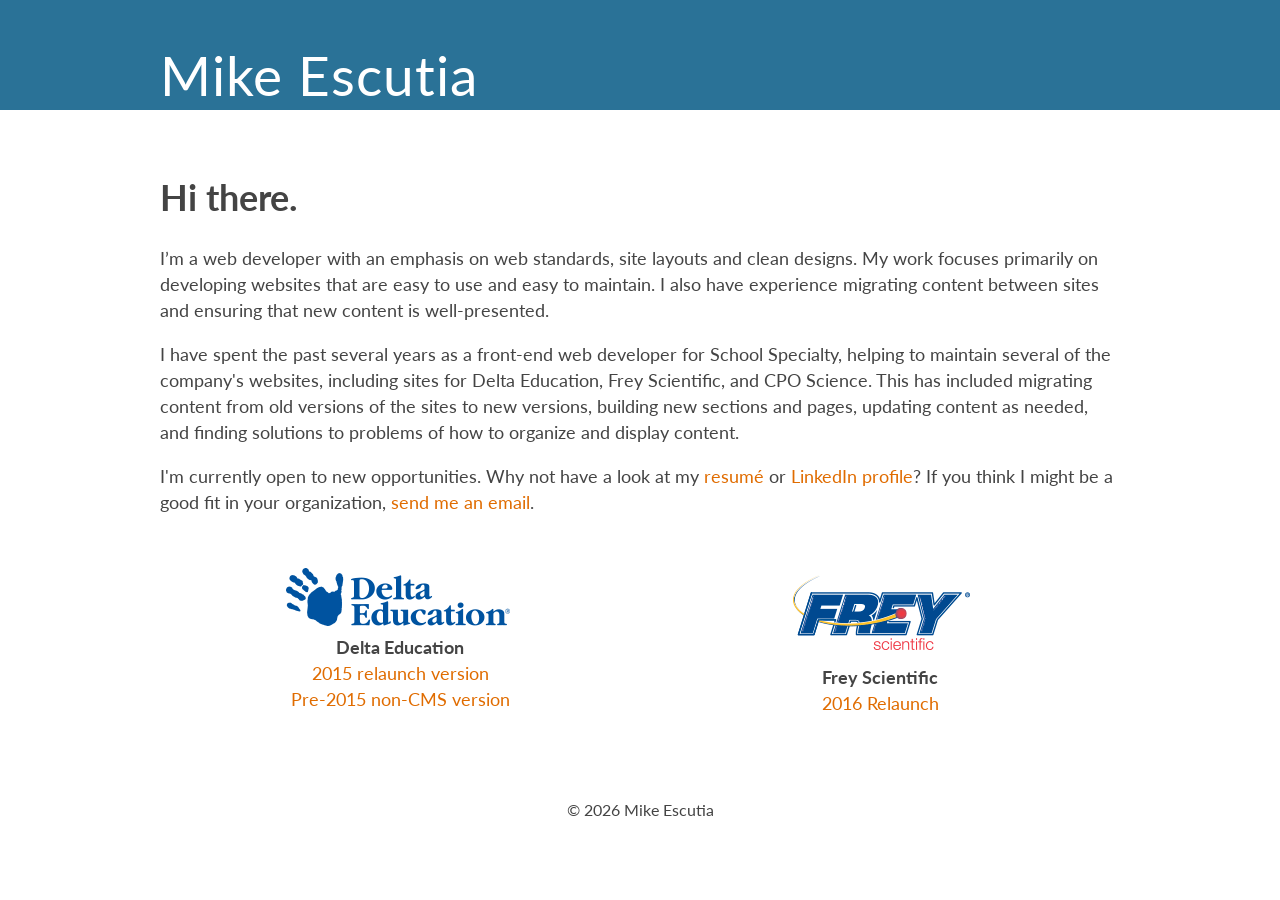
<file: index.html>
<!DOCTYPE html>
<html lang="en">
<head>
    <meta charset="UTF-8">
    <meta name="viewport" content="width=device-width, initial-scale=1.0">
    <title>Mike Escutia</title>
    <link href="https://fonts.googleapis.com/css?family=Lato:100,300,400,700,900" rel="stylesheet" />
    <link href="css/style0.css" rel="stylesheet" />
</head>
<body id="home">
    <div class="headwrap">
        <header>
            <h1>Mike Escutia</h1>
        </header>
    </div>

    <div class="content">
        <div class="intro">
            <h2 class="hi">Hi there.</h2>
            <p>I’m a web developer with an emphasis on web standards, site layouts and clean designs. My work focuses primarily on developing websites that are easy to use and easy to maintain. I also have experience migrating content between sites and ensuring that new content is well-presented.</p>

            <p>I have spent the past several years as a front-end web developer for School Specialty, helping to maintain several of the company's websites, including sites for Delta Education, Frey Scientific, and CPO Science. This has included migrating content from old versions of the sites to new versions, building new sections and pages, updating content as needed, and finding solutions to problems of how to organize and display content.</p>

            <p>I'm currently open to new opportunities. Why not have a look at my <a href="resume.html">resum&eacute;</a> or <a href="https://www.linkedin.com/in/mescutia/" target="_blank">LinkedIn profile</a>? If you think I might be a good fit in your organization, <a id="contact" href="">send me an email</a>.</p>
        </div>

        <div class="work-wrapper">
            <div class="project">
                <div class="project-logo">
                    <img src="images/delta.png" alt="[Delta Education logo]" />
                </div>
                <div class="project-name">
                    <p><strong>Delta Education</strong><br />
                    <a href="delta-education.html">2015 relaunch version</a><br />
                    <a href="delta-education-pre-2015.html">Pre-2015 non-CMS version</a></p>
                </div>
            </div>

            <div class="project">
                <div class="project-logo">
                    <img src="images/frey.png" alt="[Frey Scientific logo]" />
                </div>
                <div class="project-name">
                    <p><strong>Frey Scientific</strong><br />
                    <a href="frey-scientific.html">2016 Relaunch</a></p>
                </div>
            </div>
        </div>

    </div>

    <footer>
        <p>&copy; 2026 Mike Escutia</p>
    </footer>

    <script type="text/javascript">
        <!--
            var encEmail = "bWlrZS5lc2N1dGlhQGdtYWlsLmNvbQ";
            const form = document.getElementById("contact");
            form.setAttribute("href", "mailto:".concat(atob(encEmail)));
        -->
    </script>

</body>
</html>
</file>
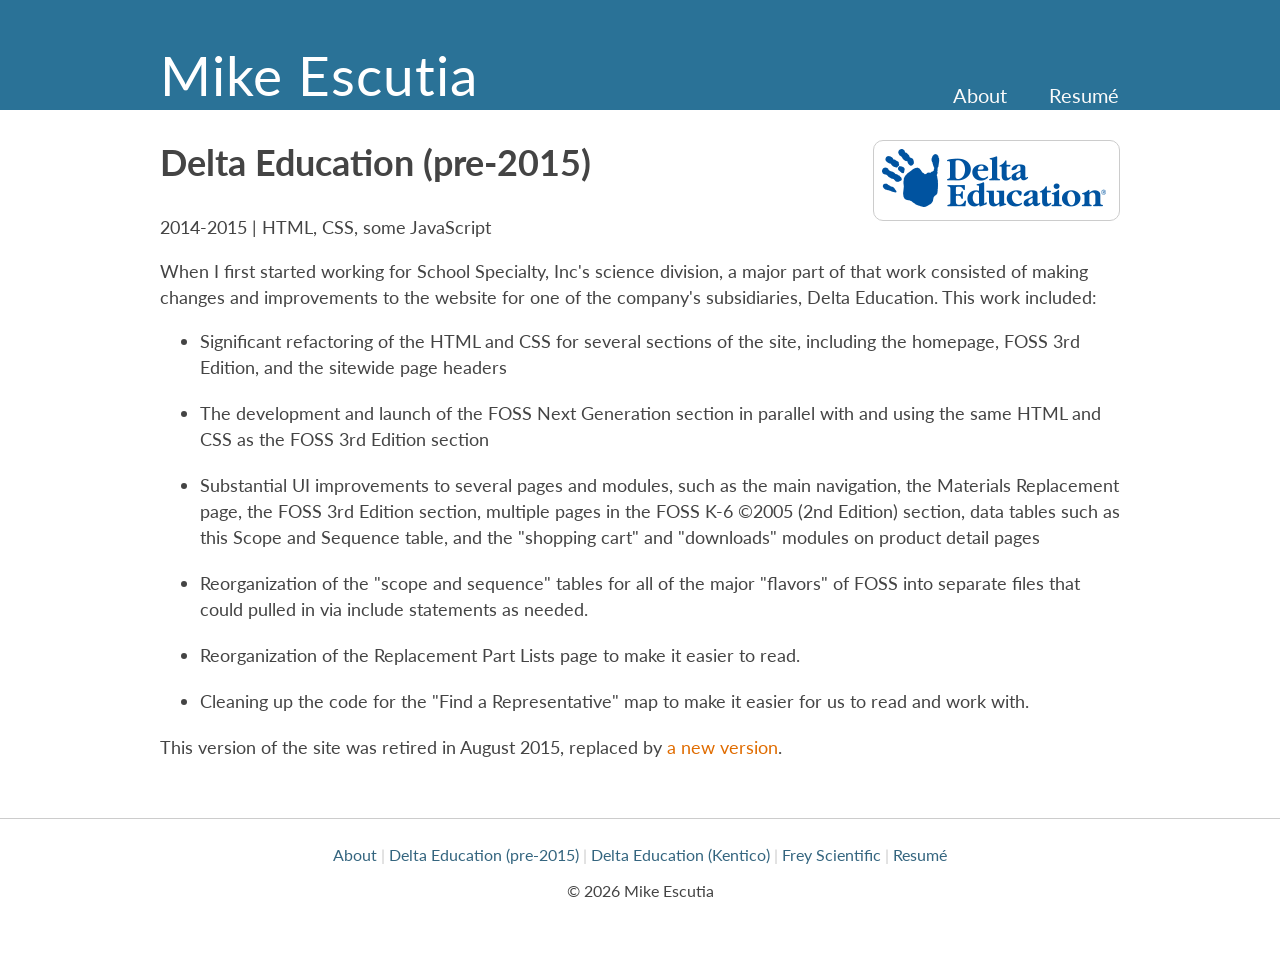
<file: delta-education-pre-2015.html>
<!DOCTYPE html>
<html lang="en">
<head>
    <meta charset="UTF-8">
    <meta name="viewport" content="width=device-width, initial-scale=1.0">
    <title>Delta Education (pre-2015 version) | Mike Escutia</title>
    <link href="https://fonts.googleapis.com/css?family=Lato:100,300,400,700,900" rel="stylesheet" />
    <link href="css/style0.css" rel="stylesheet" />
</head>
<body class="project">
    <div class="headwrap">
        <header>
            <h1>Mike Escutia</h1>
            <nav class="main-nav">
                <ul>
                    <li><a href="index.html">About</a></li>
                    <li><a href="resume.html">Resum&eacute;</a></li>
                </ul>
            </nav>
        </header>
    </div>

    <div class="content">

		<div class="project-logo" style="max-width: 235px;">
			<img src="images/delta.png" alt="[Delta Education logo]" />
		</div>
        <h2>Delta Education (pre-2015)</h2>

		<p>2014-2015 | HTML, CSS, some JavaScript</p>

		<p>When I first started working for School Specialty, Inc's science division, a major part of that work consisted of making changes and improvements to the website for one of the company's subsidiaries, Delta Education. This work included:</p>

		<ul>
			<li>Significant refactoring of the HTML and CSS for several sections of the site, including the homepage, FOSS 3rd Edition, and the sitewide page headers</li>
			<li>The development and launch of the FOSS Next Generation section in parallel with and using the same HTML and CSS as the FOSS 3rd Edition section</li>
			<li>Substantial UI improvements to several pages and modules, such as the main navigation, the Materials Replacement page, the FOSS 3rd Edition section, multiple pages in the FOSS K-6 &copy;2005 (2nd Edition) section, data tables such as this Scope and Sequence table, and the "shopping cart" and "downloads" modules on product detail pages</li>
			<li>Reorganization of the "scope and sequence" tables for all of the major "flavors" of FOSS into separate files that could pulled in via include statements as needed.</li>
			<li>Reorganization of the Replacement Part Lists page to make it easier to read.</li>
			<li>Cleaning up the code for the "Find a Representative" map to make it easier for us to read and work with.</li>
		</ul>

        <p>This version of the site was retired in August 2015, replaced by <a href="delta-education.html">a new version</a>.</p>
    </div>

    <footer>
        <nav class="footnav">
            <ul>
                <li><a href="/">About</a></li>
                <li><a href="delta-education-pre-2015.html">Delta Education (pre-2015)</a></li>
                <li><a href="delta-education.html">Delta Education (Kentico)</a></li>
                <li><a href="frey-scientific.html">Frey Scientific</a></li>
                <li><a href="resume.html">Resum&eacute;</a></li>
            </ul>
        </nav>

        <p>&copy; 2026 Mike Escutia</p>
    </footer>
</body>
</html>
</file>
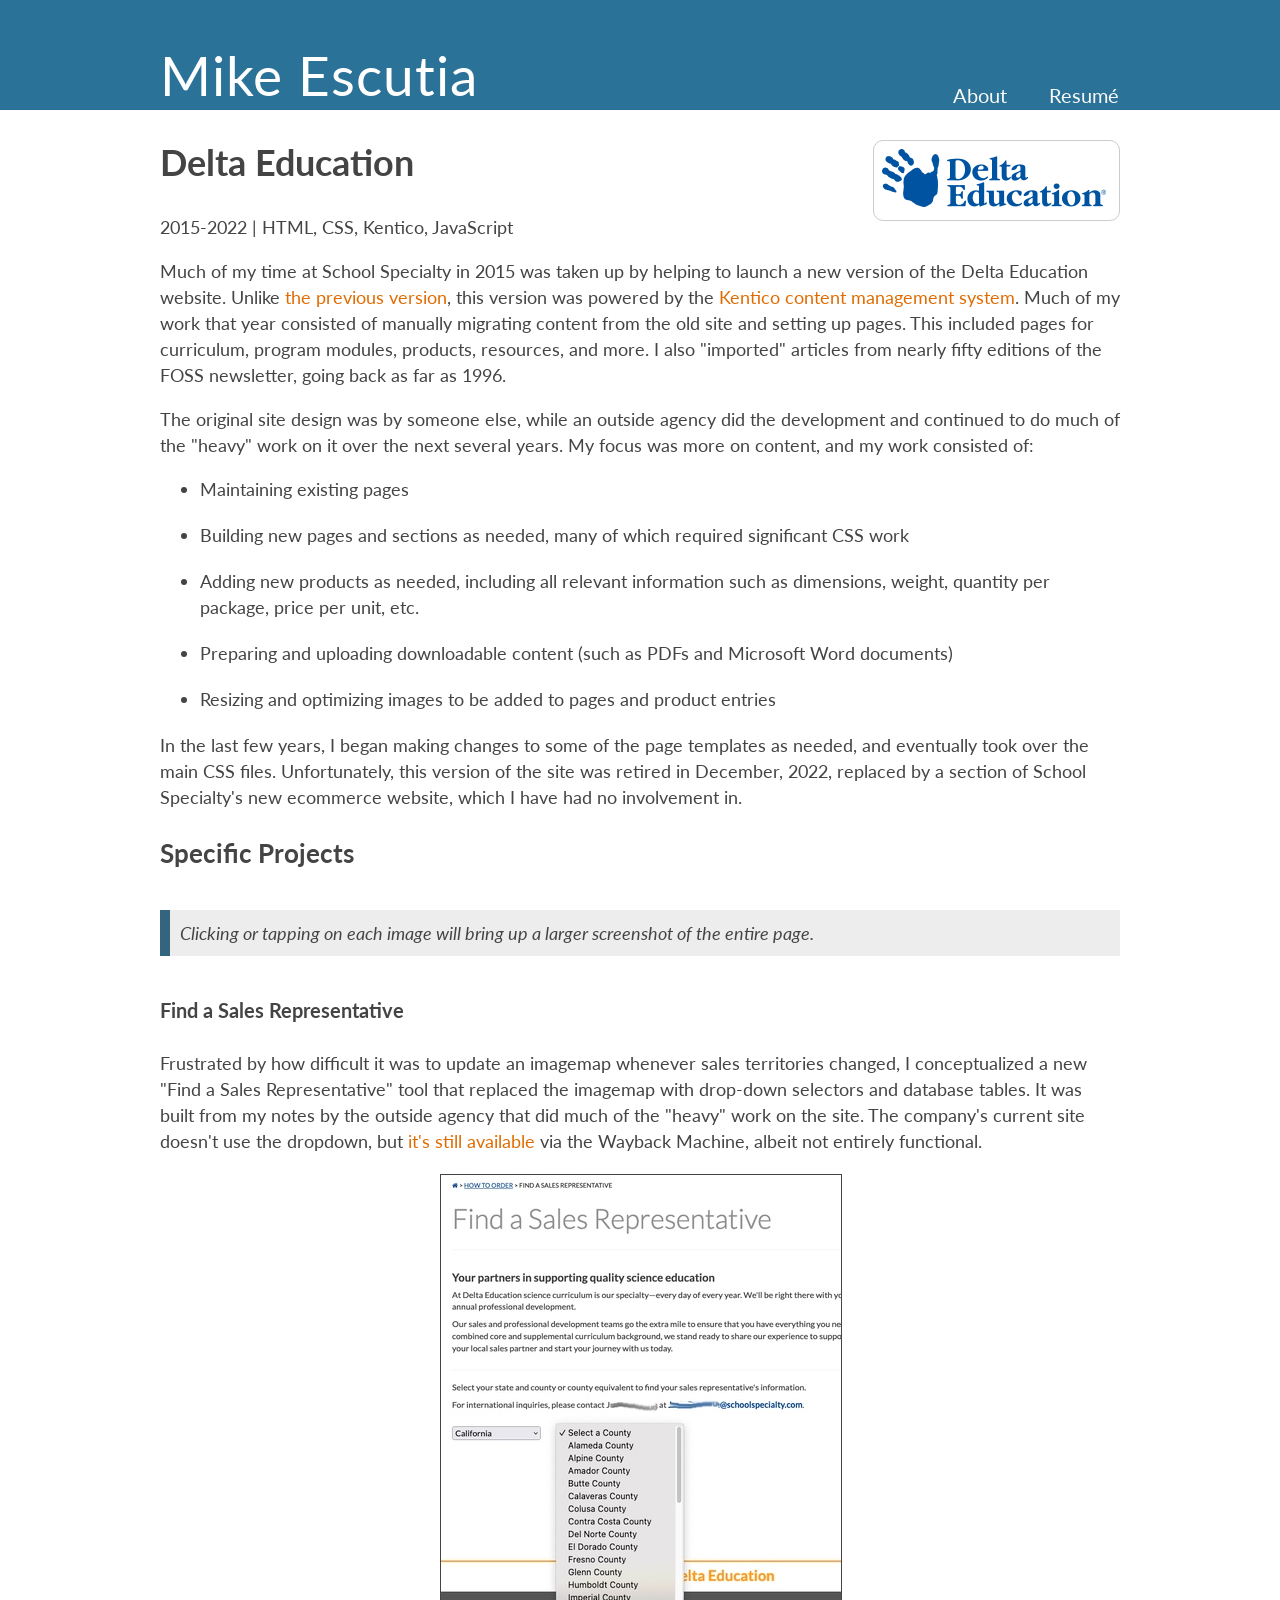
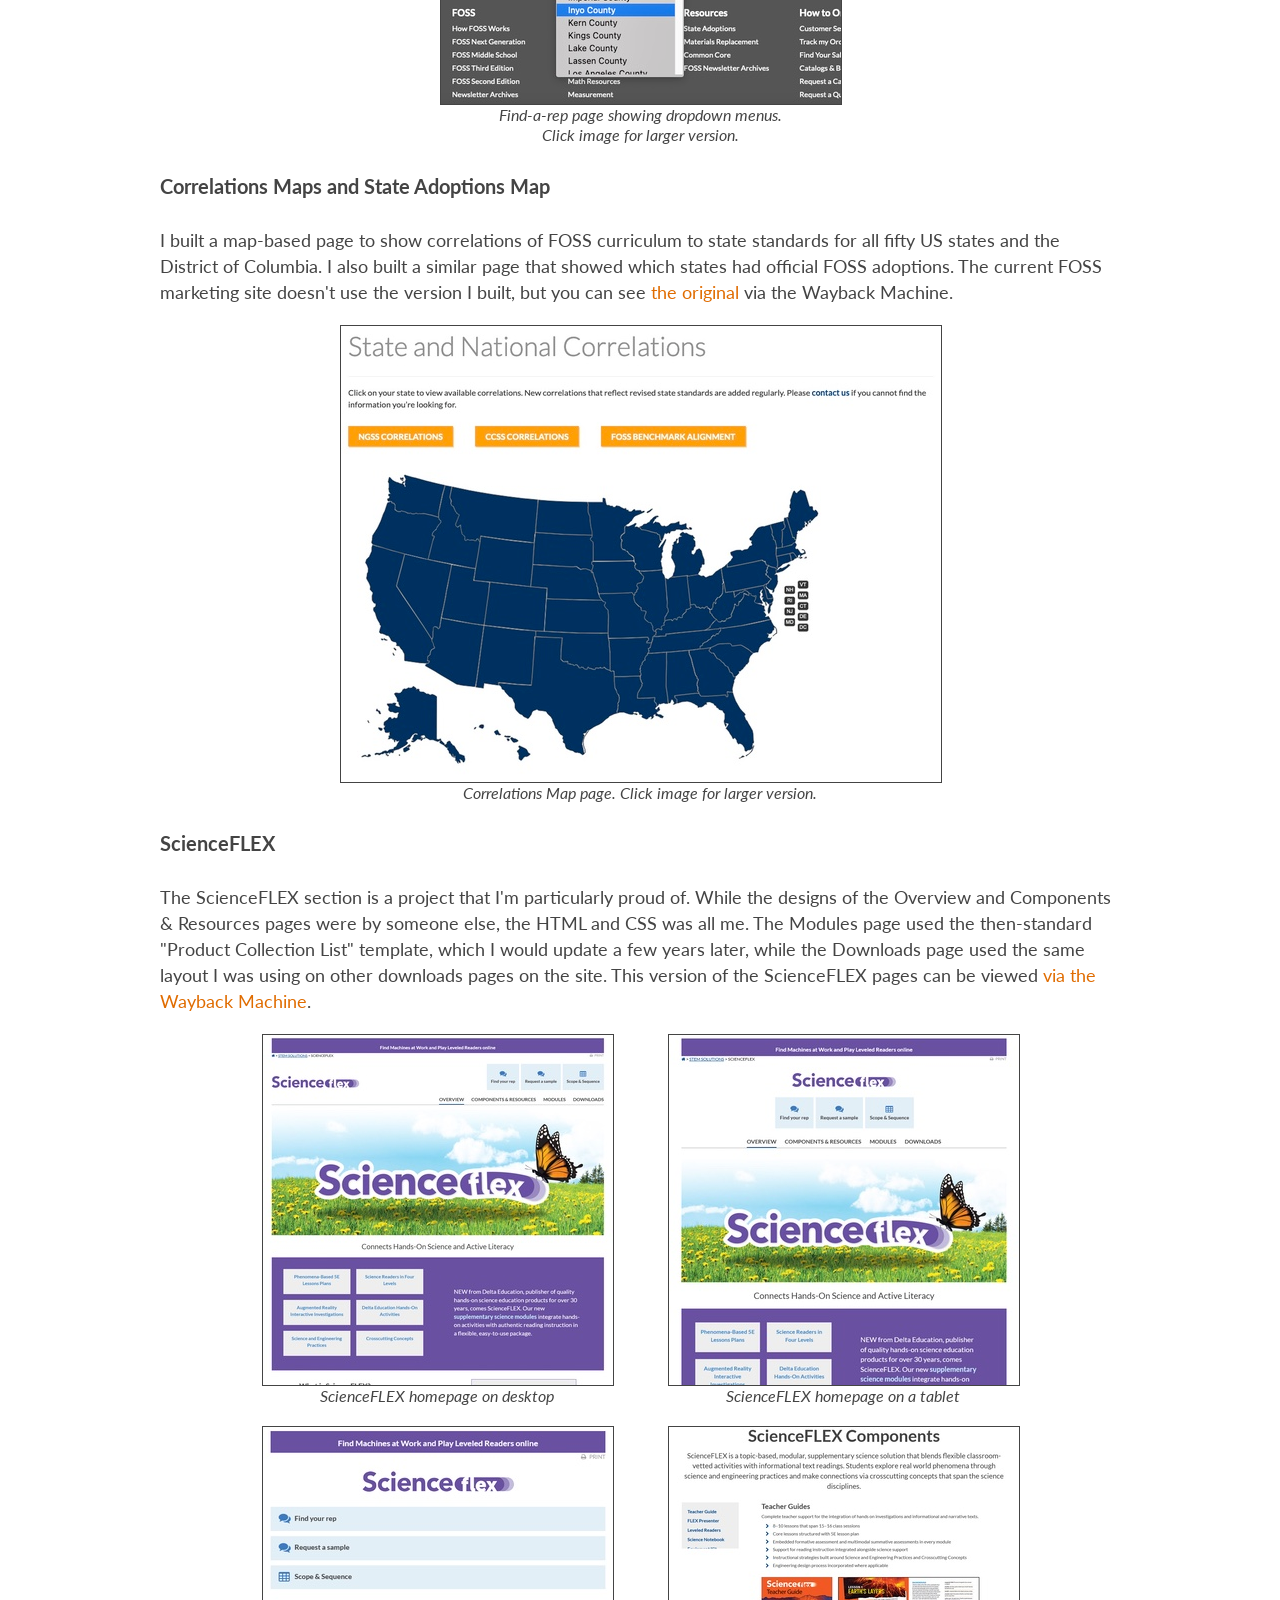
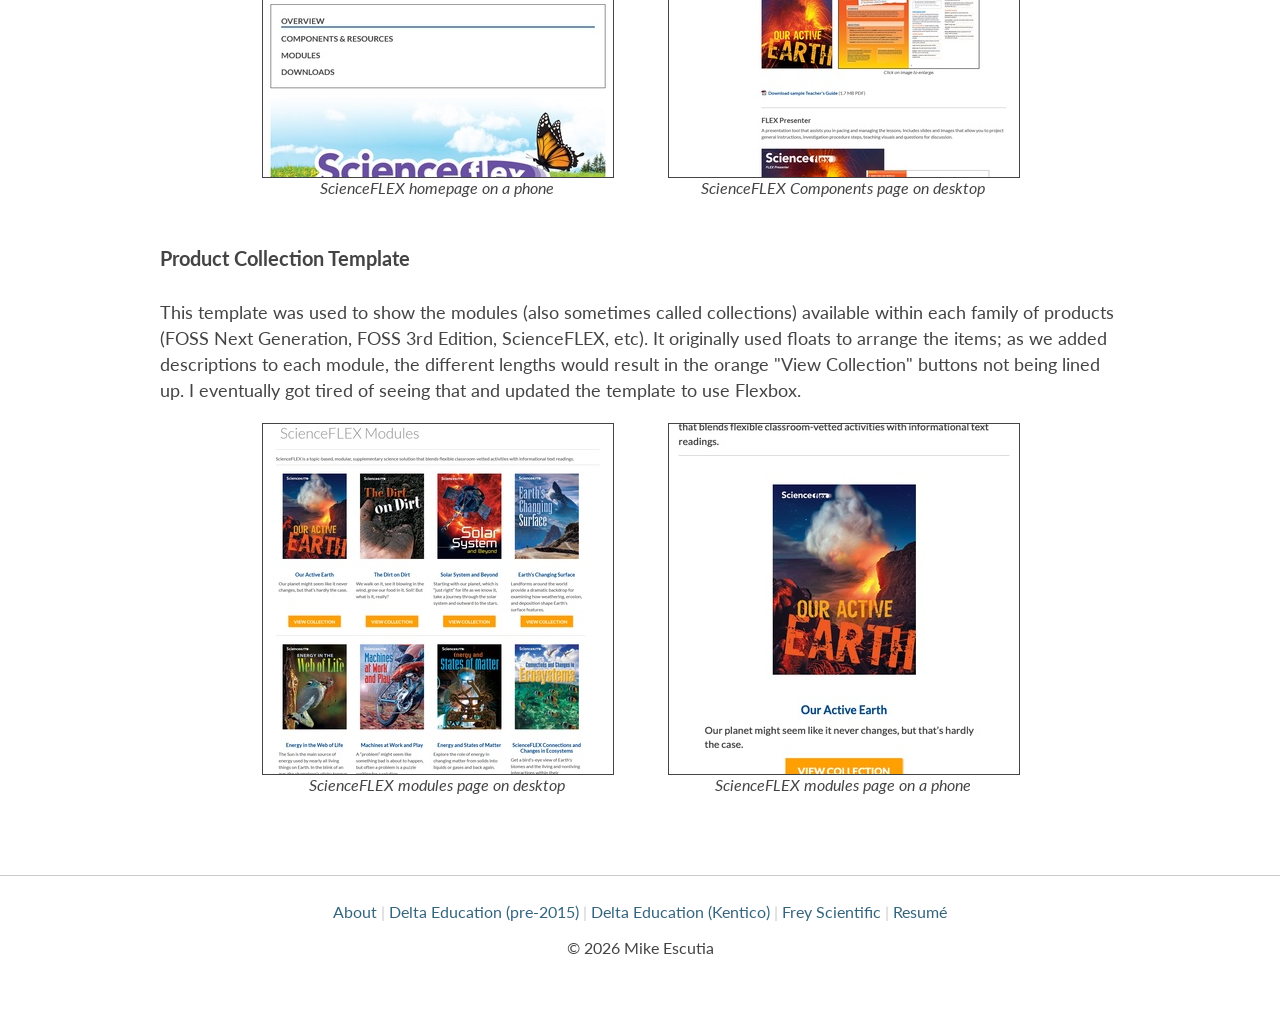
<file: delta-education.html>
<!DOCTYPE html>
<html lang="en">
<head>
    <meta charset="UTF-8">
    <meta name="viewport" content="width=device-width, initial-scale=1.0">
    <title>Delta Education (2015 version) | Mike Escutia</title>
    <link href="https://fonts.googleapis.com/css?family=Lato:100,300,400,700,900" rel="stylesheet" />
    <link href="css/style0.css" rel="stylesheet" />
</head>
<body class="project">
    <div class="headwrap">
        <header>
            <h1>Mike Escutia</h1>
            <nav class="main-nav">
                <ul>
                    <li><a href="index.html">About</a></li>
                    <li><a href="resume.html">Resum&eacute;</a></li>
                </ul>
            </nav>
        </header>
    </div>

    <div class="content">
		<div class="project-logo" style="max-width: 235px;">
			<img src="images/delta.png" alt="[Delta Education logo]" />
		</div>
        <h2>Delta Education</h2>
		<p>2015-2022 | HTML, CSS, Kentico, JavaScript</p>

        <p>Much of my time at School Specialty in 2015 was taken up by helping to launch a new version of the Delta Education website. Unlike <a href="delta-education-pre-2015.html">the previous version</a>, this version was powered by the <a href="https://www.kentico.com/" target="_blank">Kentico content management system</a>. Much of my work that year consisted of manually migrating content from the old site and setting up pages. This included pages for curriculum, program modules, products, resources, and more. I also "imported" articles from nearly fifty editions of the FOSS newsletter, going back as far as 1996.</p>

        <p>The original site design was by someone else, while an outside agency did the development and continued to do much of the "heavy" work on it over the next several years. My focus was more on content, and my work consisted of:</p>
        <ul>
            <li>Maintaining existing pages</li>
            <li>Building new pages and sections as needed, many of which required significant CSS work</li>
            <li>Adding new products as needed, including all relevant information such as dimensions, weight, quantity per package, price per unit, etc.</li>
            <li>Preparing and uploading downloadable content (such as PDFs and Microsoft Word documents)</li>
            <li>Resizing and optimizing images to be added to pages and product entries</li>
        </ul>

        <p>In the last few years, I began making changes to some of the page templates as needed, and eventually took over the main CSS files. Unfortunately, this version of the site was retired in December, 2022, replaced by a section of School Specialty's new ecommerce website, which I have had no involvement in.</p>

        <h3>Specific Projects</h3>
        <div class="note">
            <p>Clicking or tapping on each image will bring up a larger screenshot of the entire page.</p>
        </div>

        <div class="subproject" id="findarep">
            <h4>Find a Sales Representative</h4>
            <p>Frustrated by how difficult it was to update an imagemap whenever sales territories changed, I conceptualized a new "Find a Sales Representative" tool that replaced the imagemap with drop-down selectors and database tables. It was built from my notes by the outside agency that did much of the "heavy" work on the site. The company's current site doesn't use the dropdown, but <a href="http://web.archive.org/web/20201024031503/https://www.deltaeducation.com/how-to-order/find-a-sales-representative" target="_blank">it's still available</a> via the Wayback Machine, albeit not entirely functional.</p>
            <div class="screenshot single" style="max-width: 400px;">
                <a href="screenshots/delta_findarep_dropdown_full.jpg"><img class="img-responsive" src="screenshots/delta_findarep_dropdown_400.jpg" alt="Find-a-representative tool on the pre-2023 version of DeltaEducation.com" /></a>
                <p class="caption">Find-a-rep page showing dropdown menus.<br />
                    Click image for larger version.</p>
            </div>
        </div>

        <div class="subproject" id="map">
            <h4>Correlations Maps and State Adoptions Map</h4>
            <p>I built a map-based page to show correlations of FOSS curriculum to state standards for all fifty US states and the District of Columbia. I also built a similar page that showed which states had official FOSS adoptions. The current FOSS marketing site doesn't use the version I built, but you can see <a href="http://web.archive.org/web/20201027113155/https://www.deltaeducation.com/resources/correlations" target="_blank">the original</a> via the Wayback Machine.</p>
            <div class="screenshot single bordered" style="max-width: 600px;">
                <a href="screenshots/delta_correlations_map_full.jpg" title="Correlations Map page"><img class="img-responsive" src="screenshots/delta_correlations_map_600.jpg" alt="Correlations map as it looked on the pre-2023 version of DeltaEducation.com" /></a>
                <p class="caption">Correlations Map page. Click image for larger version.</p>
            </div>
        </div>

        <div class="subproject" id="sciflex">
            <h4>ScienceFLEX</h4>
            <p>The ScienceFLEX section is a project that I'm particularly proud of. While the designs of the Overview and Components &amp; Resources pages were by someone else, the HTML and CSS was all me. The Modules page used the then-standard "Product Collection List" template, which I would update a few years later, while the Downloads page used the same layout I was using on other downloads pages on the site. This version of the ScienceFLEX pages can be viewed <a href="http://web.archive.org/web/20201103062428/https://www.deltaeducation.com/stem-solutions/scienceflex" target="_blank">via the Wayback Machine</a>.</p>

            <div class="screenshot_wrapper">
                <div class="screenshot bordered" style="max-width: 350px;">
                    <a href="screenshots/scienceflex_overview_desktop_full.jpg" title="Screenshot of ScienceFLEX homepage, pre-2023 version"><img class="img-responsive" src="screenshots/scienceflex_overview_desktop_350x.jpg" alt="Portion of the ScienceFLEX homepage as it looked on the pre-2023 version of DeltaEducation.com" /></a>
                    <p class="caption">ScienceFLEX homepage on desktop</p>
                </div>
                <div class="screenshot bordered" style="max-width: 350px;">
                    <a href="screenshots/scienceflex_overview_tablet_full.jpg" title="Screenshot of ScienceFLEX homepage, pre-2023 version"><img class="img-responsive" src="screenshots/scienceflex_overview_tablet_350x.jpg" alt="Portion of the ScienceFLEX homepage as it looked on the pre-2023 version of DeltaEducation.com on a narrower screen" /></a>
                    <p class="caption">ScienceFLEX homepage on a tablet</p>
                </div>
                <div class="screenshot bordered" style="max-width: 350px;">
                    <a href="screenshots/scienceflex_overview_mobile_full.jpg" title="Screenshot of ScienceFLEX homepage, pre-2023 version"><img class="img-responsive" src="screenshots/scienceflex_overview_mobile_350x.jpg" alt="Portion of the ScienceFLEX homepage as it looked on the pre-2023 version of DeltaEducation.com on a smartphone screen" /></a>
                    <p class="caption">ScienceFLEX homepage on a phone</p>
                </div>
                <div class="screenshot bordered" style="max-width: 350px;">
                    <a href="screenshots/scienceflex_components_desktop_full.jpg" title="Screenshot of ScienceFLEX Components page, pre-2023 version"><img class="img-responsive" src="screenshots/scienceflex_components_desktop_350x.jpg" alt="Portion of the ScienceFLEX Components page as it looked on the pre-2023 version of DeltaEducation.com on a smartphone screen" /></a>
                    <p class="caption">ScienceFLEX Components page on desktop</p>
                </div>
            </div>
        </div>

        <div class="subproject" id="collections">
            <h4>Product Collection Template</h4>
            <p>This template was used to show the modules (also sometimes called collections) available within each family of products (FOSS Next Generation, FOSS 3rd Edition, ScienceFLEX, etc). It originally used floats to arrange the items; as we added descriptions to each module, the different lengths would result in the orange "View Collection" buttons not being lined up. I eventually got tired of seeing that and updated the template to use Flexbox.</p>

            <div class="screenshot_wrapper">
                <div class="screenshot bordered" style="max-width: 350px;">
                    <a href="screenshots/scienceflex_modules_desktop_full.jpg" title="Screenshot of ScienceFLEX modules page, pre-2023 version"><img class="img-responsive" src="screenshots/scienceflex_modules_desktop_350x.jpg" alt="Portion of the ScienceFLEX modules page as it looked on the pre-2023 version of DeltaEducation.com" /></a>
                    <p class="caption">ScienceFLEX modules page on desktop</p>
                </div>
                <div class="screenshot bordered" style="max-width: 350px;">
                    <a href="screenshots/scienceflex_modules_mobile_full.jpg" title="Screenshot of ScienceFLEX modules page, pre-2023 version"><img class="img-responsive" src="screenshots/scienceflex_modules_mobile_350x.jpg" alt="Portion of the ScienceFLEX modules page as it looked on the pre-2023 version of DeltaEducation.com on a phone" /></a>
                    <p class="caption">ScienceFLEX modules page on a phone</p>
                </div>
            </div>
        </div>
    </div>

    <footer>
        <nav class="footnav">
            <ul>
                <li><a href="/">About</a></li>
                <li><a href="delta-education-pre-2015.html">Delta Education (pre-2015)</a></li>
                <li><a href="delta-education.html">Delta Education (Kentico)</a></li>
                <li><a href="frey-scientific.html">Frey Scientific</a></li>
                <li><a href="resume.html">Resum&eacute;</a></li>
            </ul>
        </nav>

        <p>&copy; 2026 Mike Escutia</p>
    </footer>
</body>
</html>
</file>
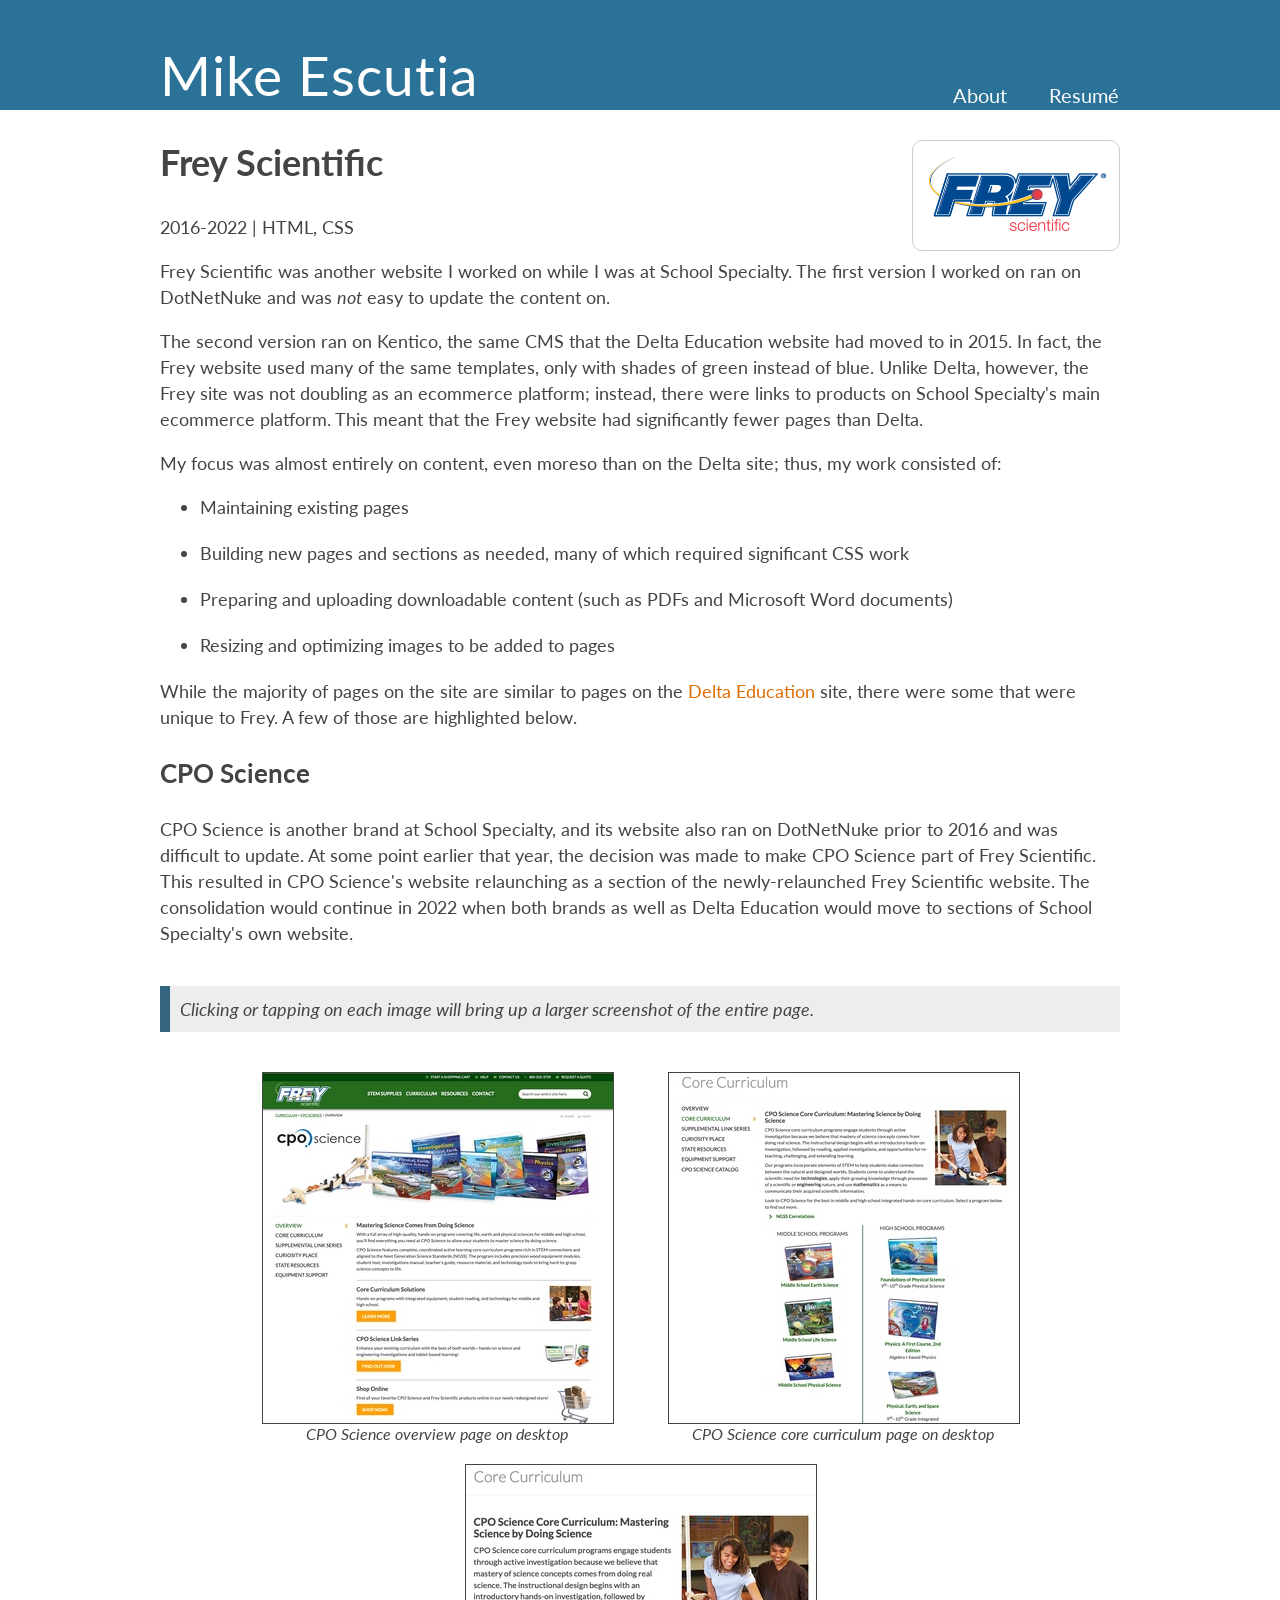
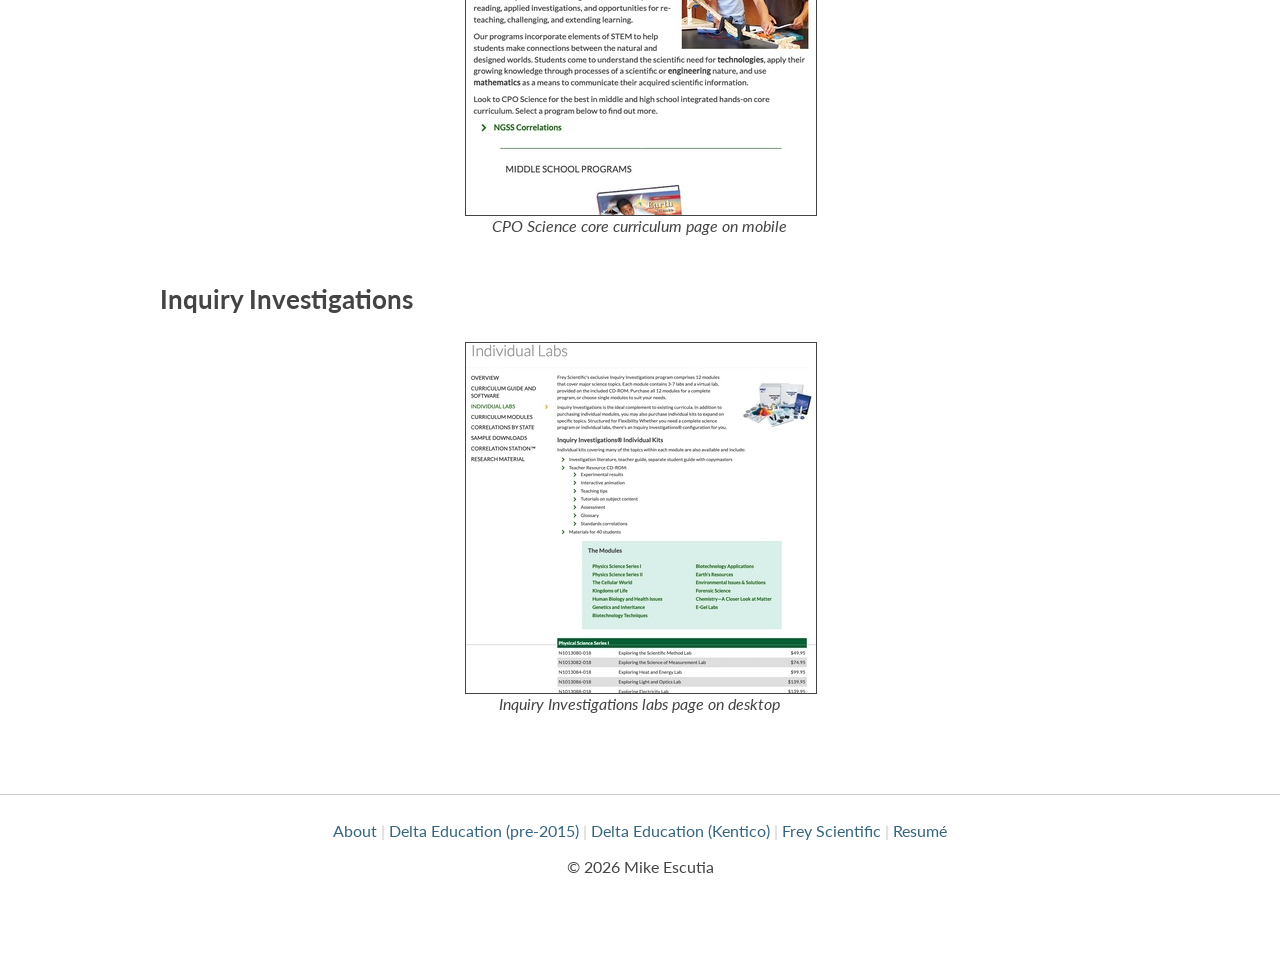
<file: frey-scientific.html>
<!DOCTYPE html>
<html lang="en">
<head>
    <meta charset="UTF-8">
    <meta name="viewport" content="width=device-width, initial-scale=1.0">
    <title>Frey Scientific website work - Mike Escutia</title>
    <link href="https://fonts.googleapis.com/css?family=Lato:100,300,400,700,900" rel="stylesheet" />
    <link href="css/style0.css" rel="stylesheet" />
</head>
<body class="project">
    <div class="headwrap">
        <header>
            <h1>Mike Escutia</h1>
            <nav class="main-nav">
                <ul>
                    <li><a href="index.html">About</a></li>
                    <li><a href="resume.html">Resum&eacute;</a></li>
                </ul>
            </nav>
        </header>
    </div>

    <div class="content">

		<div class="project-logo" style="max-width: 196px;">
			<img src="images/frey.png" alt="[Frey Scientific logo]" />
		</div>
        <h2>Frey Scientific</h2>

		<p>2016-2022 | HTML, CSS</p>

        <p>Frey Scientific was another website I worked on while I was at School Specialty. The first version I worked on ran on DotNetNuke and was <em>not</em> easy to update the content on.</p>

        <p>The second version ran on Kentico, the same CMS that the Delta Education website had moved to in 2015. In fact, the Frey website used many of the same templates, only with shades of green instead of blue. Unlike Delta, however, the Frey site was not doubling as an ecommerce platform; instead, there were links to products on School Specialty's main ecommerce platform. This meant that the Frey website had significantly fewer pages than Delta.</p>

        <p>My focus was almost entirely on content, even moreso than on the Delta site; thus, my work consisted of:</p>
        <ul>
            <li>Maintaining existing pages</li>
            <li>Building new pages and sections as needed, many of which required significant CSS work</li>
            <li>Preparing and uploading downloadable content (such as PDFs and Microsoft Word documents)</li>
            <li>Resizing and optimizing images to be added to pages</li>
        </ul>

        <p>While the majority of pages on the site are similar to pages on the <a href="delta-education.html">Delta Education</a> site, there were some that were unique to Frey. A few of those are highlighted below.</p>

        <div class="subproject" id="cpo">
            <h3>CPO Science</h3>

            <p>CPO Science is another brand at School Specialty, and its website also ran on DotNetNuke prior to 2016 and was difficult to update. At some point earlier that year, the decision was made to make CPO Science part of Frey Scientific. This resulted in CPO Science's website relaunching as a section of the newly-relaunched Frey Scientific website. The consolidation would continue in 2022 when both brands as well as Delta Education would move to sections of School Specialty's own website.</p>

            <div class="note">
                <p>Clicking or tapping on each image will bring up a larger screenshot of the entire page.</p>
            </div>

            <div class="screenshot_wrapper">
                <div class="screenshot bordered" style="max-width: 350px;">
                    <a href="screenshots/frey_cpo_overview_desktop_full.jpg"><img class="img-responsive" src="screenshots/frey_cpo_overview_desktop_350x.jpg" alt="CPO Science overview page on FreyScientific.com, pre-2023 version, on desktop" /></a>
                    <p class="caption">CPO Science overview page on desktop</p>
                </div>

                <div class="screenshot bordered" style="max-width: 350px;">
                    <a href="screenshots/frey_cpo_corecurr_desktop_full.jpg"><img class="img-responsive" src="screenshots/frey_cpo_corecurr_desktop_350x.jpg" alt="CPO Science Core Curriculum page on FreyScientific.com, pre-2023 version, on desktop" /></a>
                    <p class="caption">CPO Science core curriculum page on desktop</p>
                </div>

                <div class="screenshot bordered" style="max-width: 350px;">
                    <a href="screenshots/frey_cpo_corecurr_mobile_full.jpg"><img class="img-responsive" src="screenshots/frey_cpo_corecurr_mobile_350x.jpg" alt="CPO Science Core Curriculum page on FreyScientific.com, pre-2023 version, on mobile" /></a>
                    <p class="caption">CPO Science core curriculum page on mobile</p>
                </div>
            </div>
        </div><!-- cpo -->

        <div class="subproject" id="inqinv">
            <h3>Inquiry Investigations</h3>
            <div class="screenshot_wrapper">
                <div class="screenshot bordered" style="max-width: 350px;">
                    <a href="screenshots/frey_inqinv_individual_labs_desktop_full.jpg"><img class="img-responsive" src="screenshots/frey_inqinv_individual_labs_desktop_350x.jpg" alt="Inquiry Investigations labs page on FreyScientific.com, pre-2023 version" /></a>
                    <p class="caption">Inquiry Investigations labs page on desktop</p>
                </div>
            </div>
        </div><!-- inqinv -->

    </div><!-- content -->

    <footer>
        <nav class="footnav">
            <ul>
                <li><a href="/">About</a></li>
                <li><a href="delta-education-pre-2015.html">Delta Education (pre-2015)</a></li>
                <li><a href="delta-education.html">Delta Education (Kentico)</a></li>
                <li><a href="frey-scientific.html">Frey Scientific</a></li>
                <li><a href="resume.html">Resum&eacute;</a></li>
            </ul>
        </nav>

        <p>&copy; 2026 Mike Escutia</p>
    </footer>
</body>
</html>
</file>
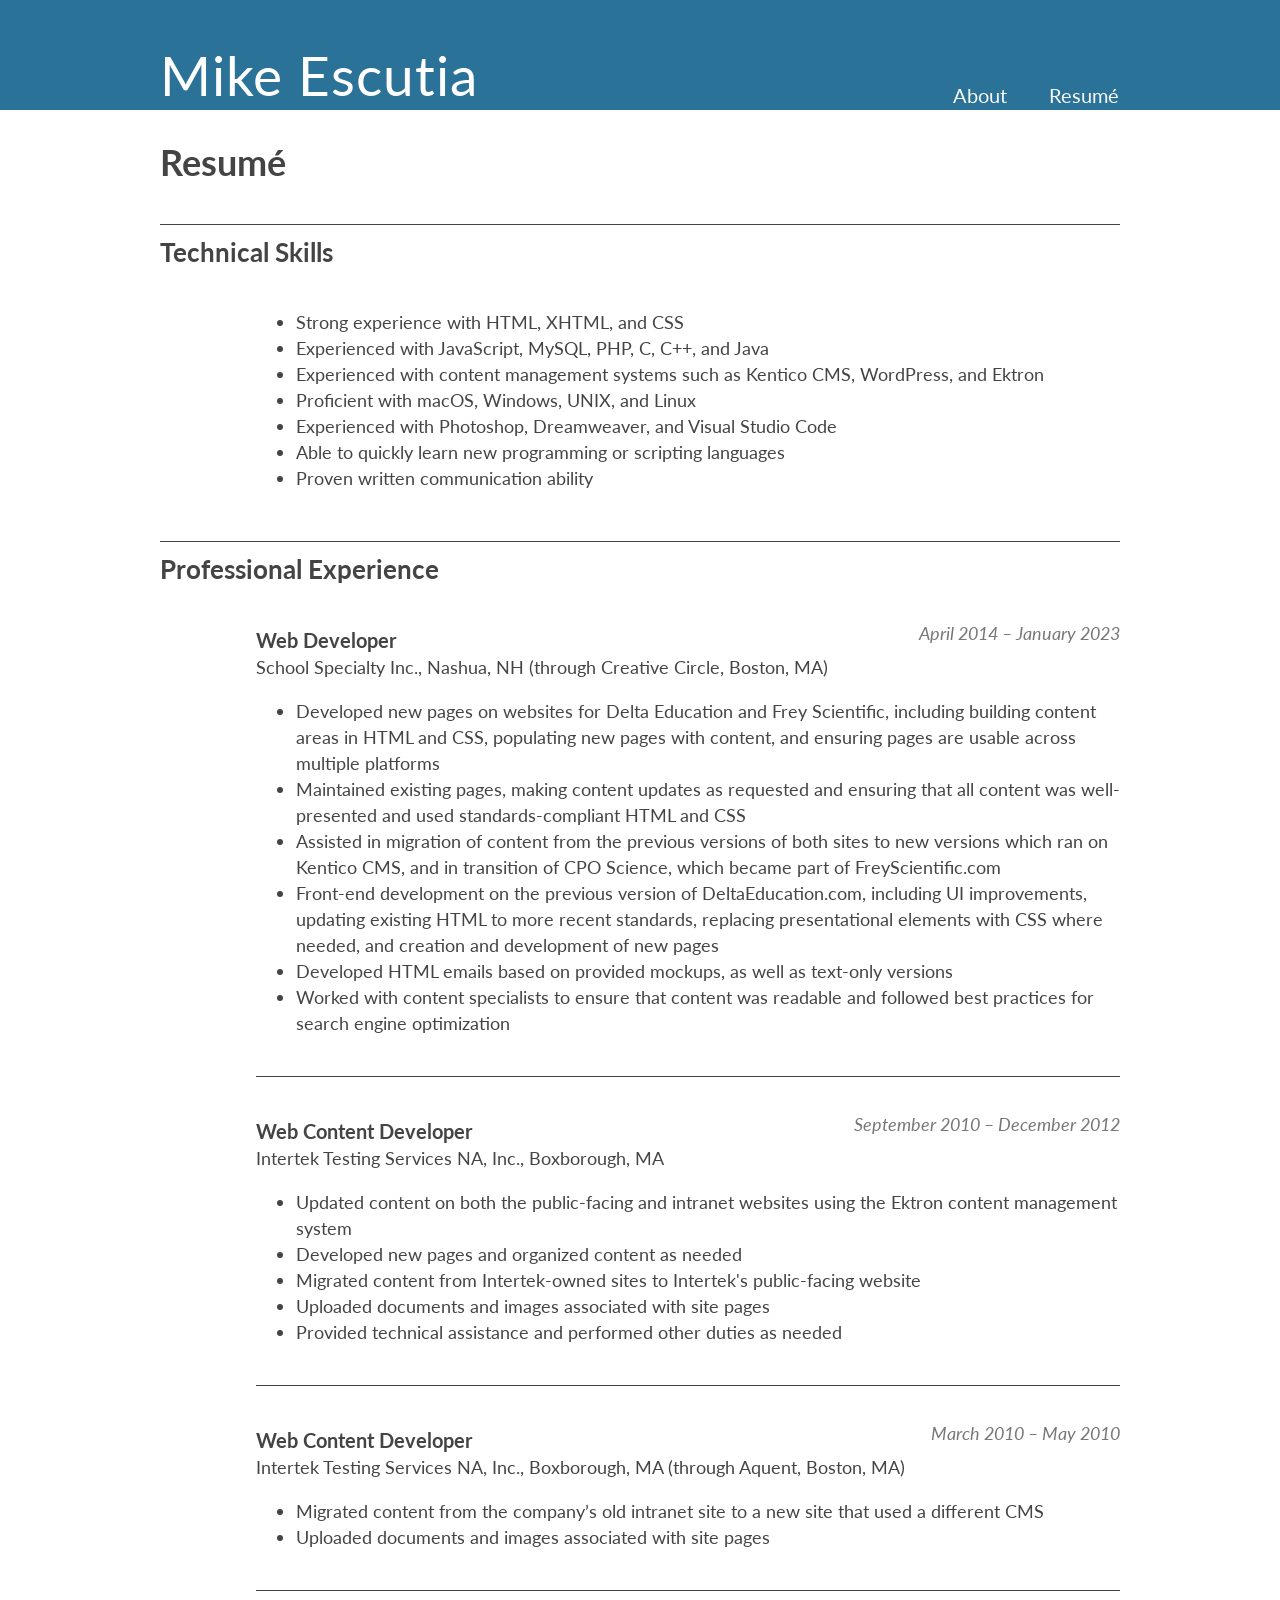
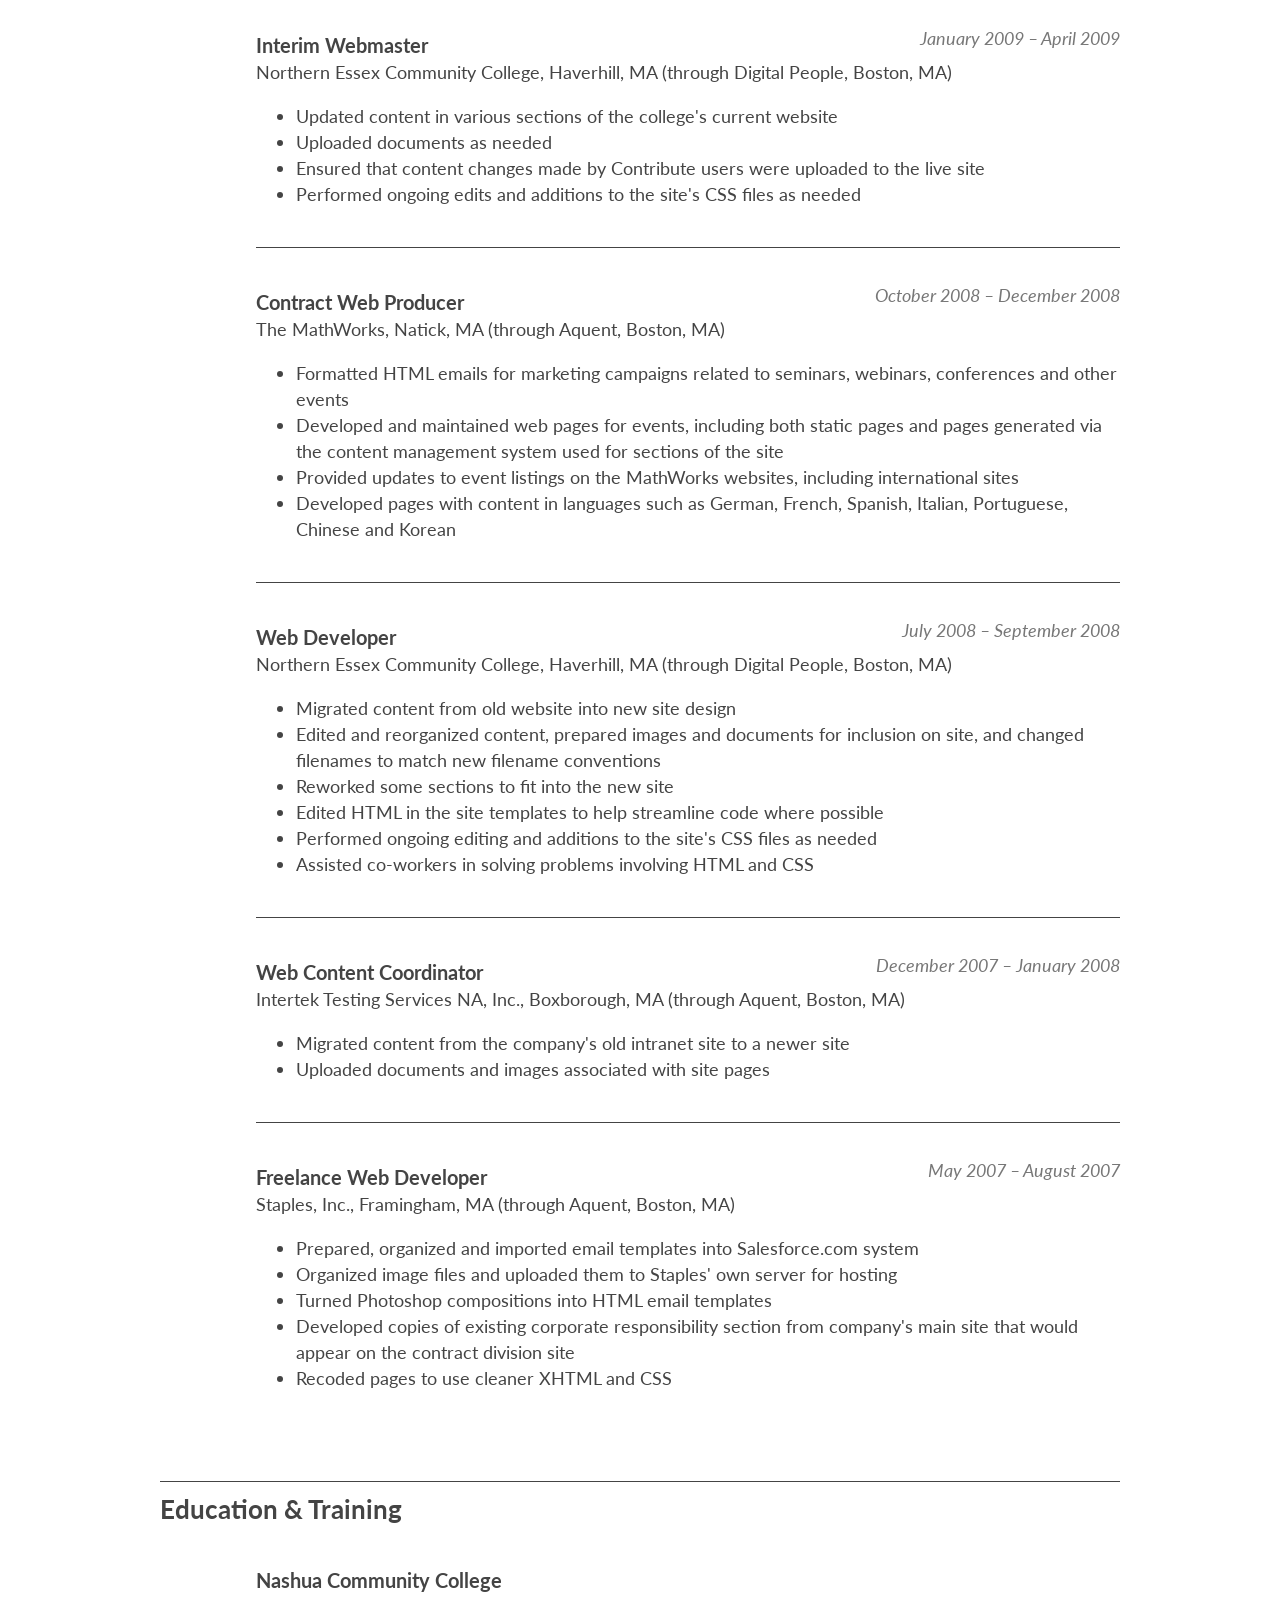
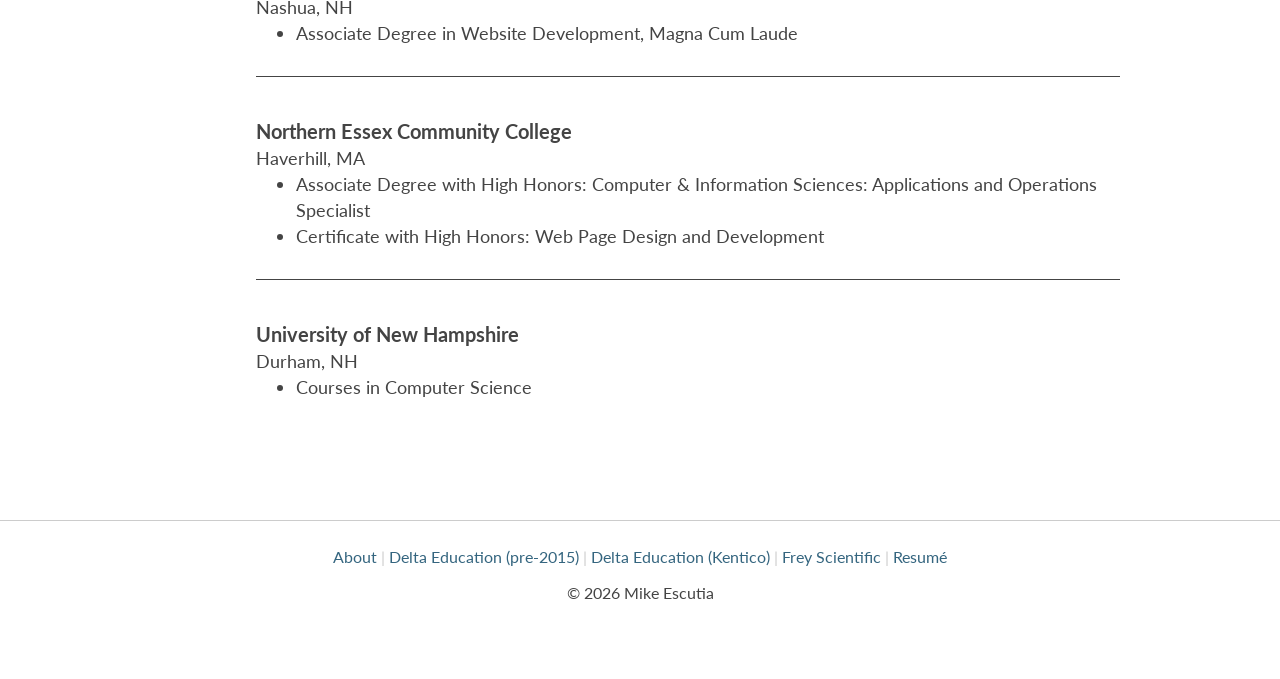
<file: resume.html>
<!DOCTYPE html>
<html lang="en">
<head>
    <meta charset="UTF-8">
    <meta name="viewport" content="width=device-width, initial-scale=1.0">
    <title>Mike Escutia</title>
    <link href="https://fonts.googleapis.com/css?family=Lato:100,300,400,700,900" rel="stylesheet" />
    <link href="css/style0.css" rel="stylesheet" />
</head>
<body>
    <div class="headwrap">
        <header>
            <h1>Mike Escutia</h1>
            <nav class="main-nav">
                <ul>
                    <li><a href="index.html">About</a></li>
                    <li><a href="resume.html">Resum&eacute;</a></li>
                </ul>
            </nav>
        </header>
    </div>

    <div class="content" id="resume">

        <h2>Resum&eacute;</h2>

        <h3>Technical Skills</h3>
        <div class="skills">
            <ul>
                <li>Strong experience with HTML, XHTML, and CSS</li>
                <li>Experienced with JavaScript, MySQL, PHP, C, C++, and Java</li>
                <li>Experienced with content management systems such as Kentico CMS, WordPress, and Ektron</li>
                <li>Proficient with macOS, Windows, UNIX, and Linux</li>
                <li>Experienced with Photoshop, Dreamweaver, and Visual Studio Code</li>
                <li>Able to quickly learn new programming or scripting languages</li>
                <li>Proven written communication ability</li>
            </ul>
        </div>

        <h3>Professional Experience</h3>
        <div class="experience">
            <div class="position">
                <div class="position-title-dates">
                    <h4>Web Developer</h4>
                    <p class="when">April 2014 &ndash; January 2023</p>
                </div>
                <p class="org">School Specialty Inc., Nashua, NH (through Creative Circle, Boston, MA)</p>
                <ul>
                    <li>Developed new pages on websites for Delta Education and Frey Scientific, including building content areas in HTML and CSS, populating new pages with content, and ensuring pages are usable across multiple platforms</li>
                    <li>Maintained existing pages, making content updates as requested and ensuring that all content was well-presented and used standards-compliant HTML and CSS</li>
                    <li>Assisted in migration of content from the previous versions of both sites to new versions which ran on Kentico CMS, and in transition of CPO Science, which became part of FreyScientific.com</li>
                    <li>Front-end development on the previous version of DeltaEducation.com, including UI improvements, updating existing HTML to more recent standards, replacing presentational elements with CSS where needed, and creation and development of new pages</li>
                    <li>Developed HTML emails based on provided mockups, as well as text-only versions</li>
                    <li>Worked with content specialists to ensure that content was readable and followed best practices for search engine optimization</li>
                </ul>
            </div>

            <div class="position">
                <div class="position-title-dates">
                    <h4>Web Content Developer</h4>
                    <p class="when">September 2010 &ndash; December 2012</p>
                </div>
                <p class="org">Intertek Testing Services NA, Inc., Boxborough, MA</p>
                <ul>
                    <li>Updated content on both the public-facing and intranet websites using the Ektron content management system</li>
                    <li>Developed new pages and organized content as needed</li>
                    <li>Migrated content from Intertek-owned sites to Intertek's public-facing website</li>
                    <li>Uploaded documents and images associated with site pages</li>
                    <li>Provided technical assistance and performed other duties as needed</li>
                </ul>
            </div>

            <div class="position">
                <div class="position-title-dates">
                    <h4>Web Content Developer</h4>
                    <p class="when">March 2010 &ndash; May 2010</p>
                </div>
                <p class="org">Intertek Testing Services NA, Inc., Boxborough, MA (through Aquent, Boston, MA)</p>
                <ul>
                    <li>Migrated content from the company’s old intranet site to a new site that used a different CMS</li>
                    <li>Uploaded documents and images associated with site pages</li>
                </ul>
            </div>

            <div class="position">
                <div class="position-title-dates">
                    <h4>Interim Webmaster</h4>
                    <p class="when">January 2009 &ndash; April 2009</p>
                </div>
                <p class="org">Northern Essex Community College, Haverhill, MA (through Digital People, Boston, MA)</p>
                <ul>
                    <li>Updated content in various sections of the college's current website</li>
                    <li>Uploaded documents as needed</li>
                    <li>Ensured that content changes made by Contribute users were uploaded to the live site</li>
                    <li>Performed ongoing edits and additions to the site's CSS files as needed</li>
                </ul>
            </div>

            <div class="position">
                <div class="position-title-dates">
                    <h4>Contract Web Producer</h4>
                    <p class="when">October 2008 &ndash; December 2008</p>
                </div>
                <p class="org">The MathWorks, Natick, MA (through Aquent, Boston, MA)</p>
                <ul>
                    <li>Formatted HTML emails for marketing campaigns related to seminars, webinars, conferences and other events</li>
                    <li>Developed and maintained web pages for events, including both static pages and pages generated via the content management system used for sections of the site</li>
                    <li>Provided updates to event listings on the MathWorks websites, including international sites</li>
                    <li>Developed pages with content in languages such as German, French, Spanish, Italian, Portuguese, Chinese and Korean</li>
                </ul>
            </div>

            <div class="position">
                <div class="position-title-dates">
                    <h4>Web Developer</h4>
                    <p class="when">July 2008 &ndash; September 2008</p>
                </div>
                <p class="org">Northern Essex Community College, Haverhill, MA (through Digital People, Boston, MA)</p>
                <ul>
                    <li>Migrated content from old website into new site design</li>
                    <li>Edited and reorganized content, prepared images and documents for inclusion on site, and changed filenames to match new filename conventions</li>
                    <li>Reworked some sections to fit into the new site</li>
                    <li>Edited HTML in the site templates to help streamline code where possible</li>
                    <li>Performed ongoing editing and additions to the site's CSS files as needed</li>
                    <li>Assisted co-workers in solving problems involving HTML and CSS</li>
                </ul>
            </div>

            <div class="position">
                <div class="position-title-dates">
                    <h4>Web Content Coordinator</h4>
                    <p class="when">December 2007 &ndash; January 2008</p>
                </div>
                <p class="org">Intertek Testing Services NA, Inc., Boxborough, MA (through Aquent, Boston, MA)</p>
                <ul>
                    <li>Migrated content from the company's old intranet site to a newer site</li>
                    <li>Uploaded documents and images associated with site pages</li>
                </ul>
            </div>

            <div class="position">
                <div class="position-title-dates">
                    <h4>Freelance Web Developer</h4>
                    <p class="when">May 2007 &ndash; August 2007</p>
                </div>
                <p class="org">Staples, Inc., Framingham, MA (through Aquent, Boston, MA)</p>
                <ul>
                    <li>Prepared, organized and imported email templates into Salesforce.com system</li>
                    <li>Organized image files and uploaded them to Staples' own server for hosting</li>
                    <li>Turned Photoshop compositions into HTML email templates</li>
                    <li>Developed copies of existing corporate responsibility section from company's main site that would appear on the contract division site</li>
                    <li>Recoded pages to use cleaner XHTML and CSS</li>
                </ul>
            </div>
        </div><!-- experience -->

        <h3>Education &amp; Training</h3>
        <div class="education">

            <div class="school">
                <h4>Nashua Community College</h4>
                <p class="where">Nashua, NH</p>
                <ul>
                    <li>Associate Degree in Website Development, Magna Cum Laude</li>
                </ul>
            </div>

            <div class="school">
                <h4>Northern Essex Community College</h4>
                <p class="where">Haverhill, MA</p>
                <ul>
                    <li>Associate Degree with High Honors: Computer & Information Sciences: Applications and Operations Specialist</li>
                    <li>Certificate with High Honors: Web Page Design and Development</li>
                </ul>
            </div>

            <div class="school">
                <h4>University of New Hampshire</h4>
                <p class="where">Durham, NH</p>
                <ul>
                    <li>Courses in Computer Science</li>
                </ul>
            </div>

        </div><!-- education -->
    </div>

    <footer>
        <nav class="footnav">
            <ul>
                <li><a href="/">About</a></li>
                <li><a href="delta-education-pre-2015.html">Delta Education (pre-2015)</a></li>
                <li><a href="delta-education.html">Delta Education (Kentico)</a></li>
                <li><a href="frey-scientific.html">Frey Scientific</a></li>
                <li><a href="resume.html">Resum&eacute;</a></li>
            </ul>
        </nav>

        <p>&copy; 2026 Mike Escutia</p>
    </footer>

</body>
</html>
</file>
<file: css/style0.css>
@charset "UTF-8";

/* Import Open Sans from Google */
@import url('https://fonts.googleapis.com/css2?family=Open+Sans&display=swap');


/* Temporary CSS file for portfolio site redesign */

html {
    font-size: 62.5%;
}

body {
    font-family: 'Lato', helvetica, arial, sans-serif;
    font-weight: normal;
    line-height: 1.5em;
    background-color: #fff;
/*    background-color: #fafafa; */
    color: #444;
    margin: 0;
}

.headwrap {
    width: 100%;
    padding: 30px 0 0 0;
    background-color:  #34657F;
    background-color: #2A7297;
}

@media (max-width: 750px) {
    header {
        width: 100%;
        margin: 0;
    }
    h1 {
        padding: 20px 0 40px 0;
        margin: 0 auto;
        font-size: 5.5rem;
        font-weight: normal;
        letter-spacing: 0.1rem;
        color: #fff;
        text-align: center;
    }

    nav.main-nav ul {
        display: flex;
        width: 100%;
        flex-flow: row wrap;
        justify-content: center;
        align-items:last baseline;
        list-style: none;
        padding-left: 0;
        margin: 0 0 0 0;
    }
}

@media (min-width: 751px)
{
    header {
        display: flex;
        width: 75%;
        height: 80px;
        max-width: 960px;
        justify-content: space-between;
        align-items: stretch;
        margin: 0 auto;
    }

    h1 {
        display: flex;
        margin: 0;
        padding-bottom: 0;
        font-size: 5.5rem;
        line-height: 7rem;
        font-weight: normal;
        letter-spacing: 0.1rem;
    /*    color: #34657F;
    /*    color: #fafafa; */
        color: #fff;
        text-align: center;
        align-self: flex-end;
    }

    nav.main-nav {
        flex: 1 0 auto;
        display: flex;
    }

    nav.main-nav ul {
        display: flex;
        width: 100%;
        flex-flow: row wrap;
        justify-content: flex-end;
        align-items:last baseline;
        list-style: none;
        padding-left: 0;
        margin: 0 0 0 0;
    }
}

nav.main-nav ul li {
    font-size: 2.0rem;
    margin: 0;
    padding: 0 20px 0.6rem 20px;
}
nav.main-nav ul li:last-child {
    padding: 0 0 0 20px;
}

nav.main-nav ul li a {
    display: block;
    padding: 0px 1px;
    text-decoration: none;
    border-top: thin solid transparent;
    border-bottom: thin solid transparent;
    border-collapse:collapse;
    border-radius: 0;
    color: #444;
    color: #fafafa;
}

nav.main-nav ul li a:hover {
    border-bottom: thin solid #fafafa;
}

nav.main-nav ul li.this a {
    border-top: thin solid #ddd;
    border-left: thin solid #ddd;
    border-right: thin solid #ddd;
    border-radius: 7px 7px 0 0;
}


.content {
    width: 75%;
    max-width: 960px;
    margin: 5px auto;
    padding: 0 0 30px 0;
}

.content h2 {
    font-size: 3.6rem;
    line-height: 4.4rem;
    color: #444;
}

.content h2.hi {
    padding-bottom: 1rem;
}
.content h3 {
    font-size: 2.6rem;
    line-height: 3.4rem;
}
.content h4 {
    font-size: 2.0rem;
    line-height: 2.8rem;
}

.content p {
    font-size: 1.8rem;
    line-height: 2.6rem;
    margin: 0 0 1em 0;
}

.content .note {
    width: calc(100% - 20px);
    margin: 40px 0;
    font-style: italic;
}

.content .note h3 {
    display: inline;
    font-size: 2rem;
    font-weight: normal;
    font-style: normal;
    letter-spacing: 0.2rem;
    margin: 0;
    background-color: #34657F;
    color: #fff;
    padding: 5px 10px 0 10px;
}
.content .note p {
    width: 100%;
    padding: 10px 0 10px 10px;
    margin: 0 0 2rem 0;
    background-color: #ededed;
    border-left: 10px solid #34657F;
}
.content a {
    color: #e06c00;
    text-decoration: none;
}

.content a:hover {
    text-decoration: underline;
}

.content ul li {
    font-size: 1.8rem;
    line-height: 2.6rem;
    margin-bottom: 2.0rem;
}

.intro {
    padding-top: 60px;
}

.intro h2 {
    margin-top: 0;
    margin-bottom: 1.6rem;
}
.intro p.readmore {
    font-size: 1.2rem;
    text-align: right;
}
.intro p.readmore a {
    color: #34657F;
    background-color: #e1e1e1;
    text-decoration: none;
    padding: 5px 7px;
    border-radius: 7px;
}


/* Setting up Flexbox for the work projects list. */

@media (max-width: 800px) {
    .work-wrapper {
        display: flex;
        flex-flow: column wrap;
        justify-content: flex-start;
        align-content: center;
        margin-top: 50px;
    }

    .work-wrapper .project {
        display: flex;
        flex: 1 0 auto;
        flex-direction: column;
        align-items: center;
        justify-content: flex-start;
        text-align: center;
        padding-bottom: 30px;
    }
}

@media (min-width: 801px) {
    .work-wrapper {
        display: flex;
        flex-flow: row wrap;
        justify-content: flex-start;
        align-content: center;
        margin-top: 50px;
    }

    .work-wrapper .project {
        display: flex;
        flex: 1 0 300px;
        flex-direction: column;
        align-items: center;
        justify-content: flex-start;
        text-align: center;
    }
}

/*
.work-wrapper .project:not(:first-child) {
    border-left: thin solid #ddd;
}
*/



/* Styles for the individual project pages. */

@media (max-width: 750px) {
    body.project .content .project-logo {
        padding: 5px;
        border: thin solid #ccc;
        border-radius: 10px;
        margin: 40px auto 20px auto;
    }
}

@media (min-width: 751px) {
    body.project .content .project-logo {
        float: right;
        padding: 5px;
        border: thin solid #ccc;
        border-radius: 10px;
    }
}

/*
body.project .content .project-logo img {
}
*/

body.project .content figure {
    width: 100%;
    max-width: 960px;
    margin: 20px auto;
    padding: 20px 0;
}
body.project .content figure img {
    width: 100%;
}
body.project .content figure figcaption {
    font-size: 1.6rem;
    line-height: 2.0rem;
    font-style: italic;
    text-align: right;
}


body.project .content .screenshot img {
    border: thin solid #444;
}
body.project .content .screenshot p.caption {
    margin: 0;
    font-size: 1.6rem;
    line-height: 2.0rem;
    font-style: italic;
    text-align: center;
}

.img-responsive {
    display: block;
    height: auto;
    max-width: 100%;
}


@media (max-width: 350px)
{
    body.project .content .subproject {
        width: 100%;
    }

    .content .subproject .screenshot {
        width: 100%;
    }
}


@media (min-width: 351px)
{
    body.project .content .subproject .screenshot.single {
        width: 70.5882353%;
        margin: 20px auto;
    }

    body.project .content .subproject .screenshot_wrapper {
        display: flex;
        flex-flow: row wrap;
        justify-content:space-around;
        align-items: flex-start;
        align-content: space-between;
        width: 84.7058824%;
/*        width: 130%; */
        margin: 20px auto;
    }
    body.project .content .subproject .screenshot_wrapper .screenshot {
        flex: 1 0 auto;
        margin-bottom: 20px;
    }
}



/* Resume page */

#resume {
    clear: both;
    margin: 0 auto;
}

.content#resume ul li {
    font-size: 1.8rem;
    line-height: 2.6rem;
    margin-bottom: 0px;
}

@media screen and (max-width: 720px) {

	#resume h3 {
		font-size: 2.2rem;
		margin: 30px 0 20px 0;
		padding-top: 10px;
		border-top-width: thin;
		border-top-style: solid;
	}

	#resume .skills {
		width: 85%;
		margin: 20px auto 50px auto;
	}

	#resume #skills ul {
		margin-top: 0;
		margin-bottom: 0;
	}

	#resume .position, #resume .school {
		margin: 20px 0;
		padding: 0 0 20px 0;
		border-bottom-width: thin;
		border-bottom-style: solid;
	}

	#resume h4 {
		margin-bottom: 0;
	}

	#resume .position .when, #resume .school .when {
		margin: 0;
		font-style: italic;
	}
}  /* End (screen, max-width: 720px) */


@media screen and (min-width: 720px) and (max-width: 1020px) {

	#resume h3 {
        font-size: 2.2rem;
		margin: 30px 0 40px 0;
		padding-top: 10px;
		border-top-width: thin;
		border-top-style: solid;
	}

	#resume .skills {
		width: 85%;
		margin: 20px auto 50px auto;
	}

	#resume #skills ul {
		margin-top: 0;
		margin-bottom: 0;
	}

	#resume .position, #resume .school {
		margin: 20px 0;
		padding: 0 0 20px 0;
		border-bottom-width: thin;
		border-bottom-style: solid;
	}

	#resume h4 {
		margin-bottom: 0;
	}

	#resume .position .when, #resume .school .when {
		margin: 0;
		font-style: italic;
		white-space: nowrap;
	}
}  /* End (screen, max-width: 960px) */



@media screen and (min-width: 1020px) {
	#resume {
        width: 93.75%;
		max-width: 960px;
	}

	#resume h3 {
        font-size: 2.6rem;
		margin: 40px 0 40px 0;
		padding-top: 10px;
		border-top-width: thin;
		border-top-style: solid;
	}

	#resume .skills, #resume .experience, #resume .education {
		width: 90%;
		margin: 20px 0 50px 10%;
	}

	#resume .position, #resume .school {
		margin: 40px 0;
		padding: 0 0 30px 0;
	}
	#resume .position:not(:last-child), #resume .school:not(:last-child) {
		border-bottom-width: thin;
		border-bottom-style: solid;
    }

    /* Position title, school name */
    #resume .position-title-dates {
        display: flex;
        width: 100%;
        flex-flow: row wrap;
        justify-content: space-between;
        align-content: flex-start;
    }
    #resume .position-title-dates > *, #resume .school > * {
		margin: 0;
    }

    #resume .position .when, #resume .school .when {
		font-style: italic;
        line-height: inherit;
        color: #777;
        margin: 0;
	}

    #resume .position .org {
        margin-top: 0;
    }



}  /* End (screen, max-width: 960px) */




/* The footer */

footer {
    width: 100%;
    font-size: 1.6rem;
    line-height: 2.0rem;
    /* border-top: 1px solid #34657F; */
    border-top: thin solid #ccc;
    text-align: center;
    margin: 10px 0 30px 0;
    padding: 10px 0 30px 0;
}
body#home footer {
    border-top: none;
}

footer nav.footnav ul {
    list-style: none;
    padding-left: 0;
}
footer nav.footnav ul li {
    display: inline;
}
footer nav.footnav ul li a {
    color: #34657F;
    text-decoration: none;
}
footer nav.footnav ul li a:hover {
    border-bottom: thin solid #34657F;
}

footer nav.footnav ul li:not(:last-child)::after {
    color: #ccc;
    content: " | ";
}

/*
footer p {
}
*/


/* Colophon */

.content#colophon h2 {
    margin-bottom: 0;
}

.content#colophon h3.subhead {
    font-size: 2.2rem;
    line-height: 3rem;
    font-weight: normal;
    margin-top: 0;
}
</file>
